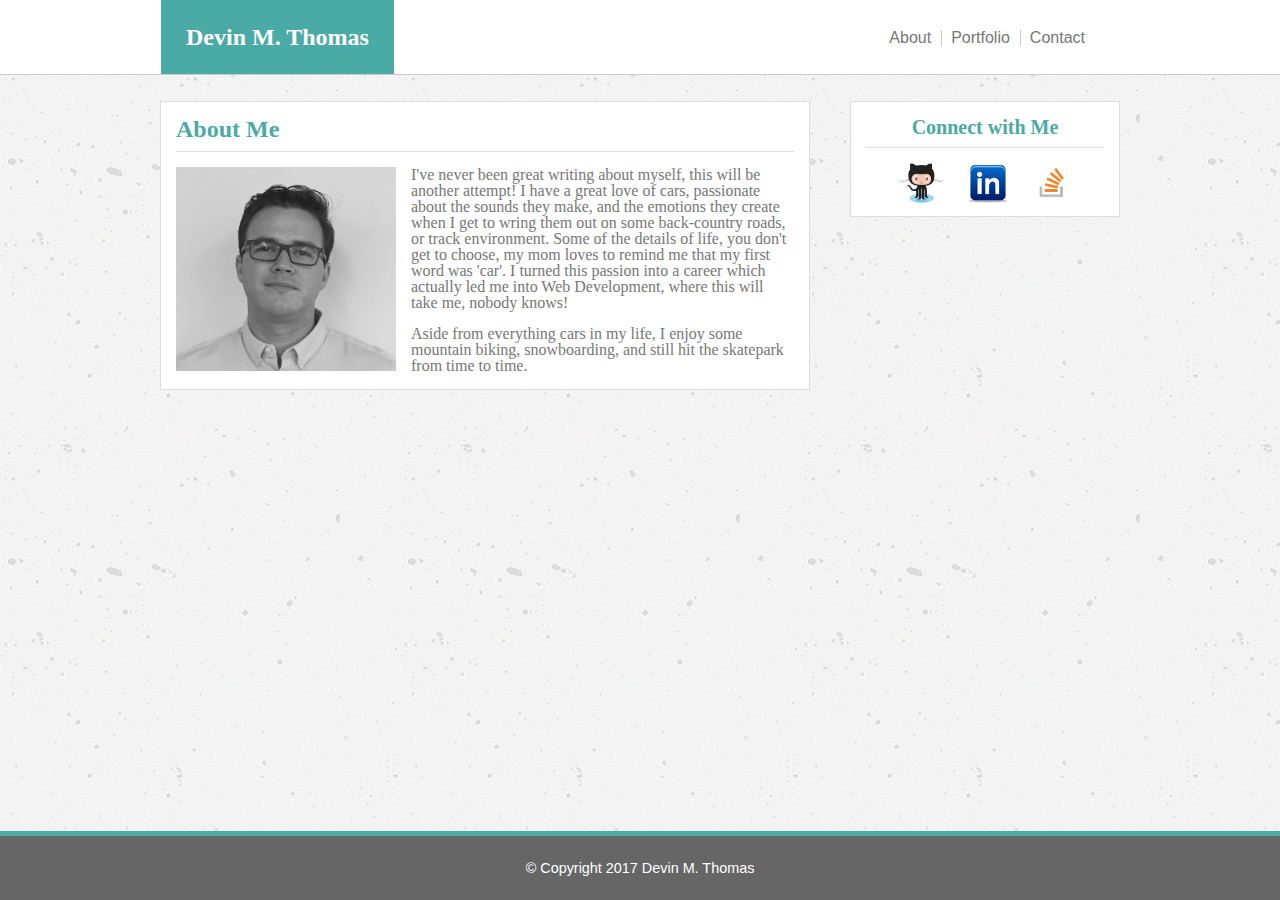
<file: index.html>
<!DOCTYPE html>
    <head>
        <title>About DMT</title>
        <link rel="icon" type="image/x-icon" 
            href="./assets/images/bolt.png">
        <link rel="stylesheet" type="text/css" 
            href="assets/css/reset.css">
        <link rel="stylesheet" type="text/css" 
            href="assets/css/style1.css">
        <meta name="viewport" content="width=device-width, initial-scale=1.0">
    </head>

    <body>
        <header>
                <div class="header">
                    <h1 class="name">Devin M. Thomas</h1>
                    <a class="nav1" href="contact.html">Contact</a>
                    <a class="nav" href="./portfolio.html">Portfolio</a>
                    <a class="nav">About</a>
                </div>
                </header>
        <div class="content-container">
            <div class="sub-container">
                <h2>About Me</h2>
                <div>
                    <img class="self" src="./assets/images/DMT.png">
                </div>
                <div>
                    <p>
                        I've never been great writing about 
                        myself, this will be another attempt!
                        I have a great love of cars, passionate
                        about the sounds they make, and the
                        emotions they create when I get to wring
                        them out on some back-country roads, or 
                        track environment. Some of the details 
                        of life, you don't get to choose, my mom
                        loves to remind me that my first word 
                        was 'car'. I turned this passion into 
                        a career which actually led me into 
                        Web Development, where this will take 
                        me, nobody knows!
                    </p>
                    <p>
                        Aside from everything cars in my life,
                        I enjoy some mountain biking, snowboarding,
                        and still hit the skatepark from time to
                        time.
                    </p>
                </div>
                <div style="clear: both;"></div>                
            </div>
            

            <div class="connect">
                <h3>Connect with Me</h3>
                <a href="https://github.com/e30devo" 
                    target="_blank" alt="GithubLogo">
                    <img class="connectimg1" 
                    src="./assets/images/github-octocat.png">
                    </a>
        
                <a href="https://www.linkedin.com/in/devin-thomas-912a375a" 
                    target="_blank" alt="LinkedinLogo">
                    <img  class="connectimg" 
                    src="./assets/images/linkedin.png">
                    </a>
        
                <a href="https://stackoverflow.com/users/8754916/dmt?tab=profile" 
                    target="_blank" alt="StackOverflowLogo">
                    <img  class="connectimg" 
                    src="./assets/images/stackoverflow.png">
                    </a>
            </div>
        </div>
        <footer>© Copyright 2017 Devin M. Thomas
        </footer>
    </body>


</html>
</file>
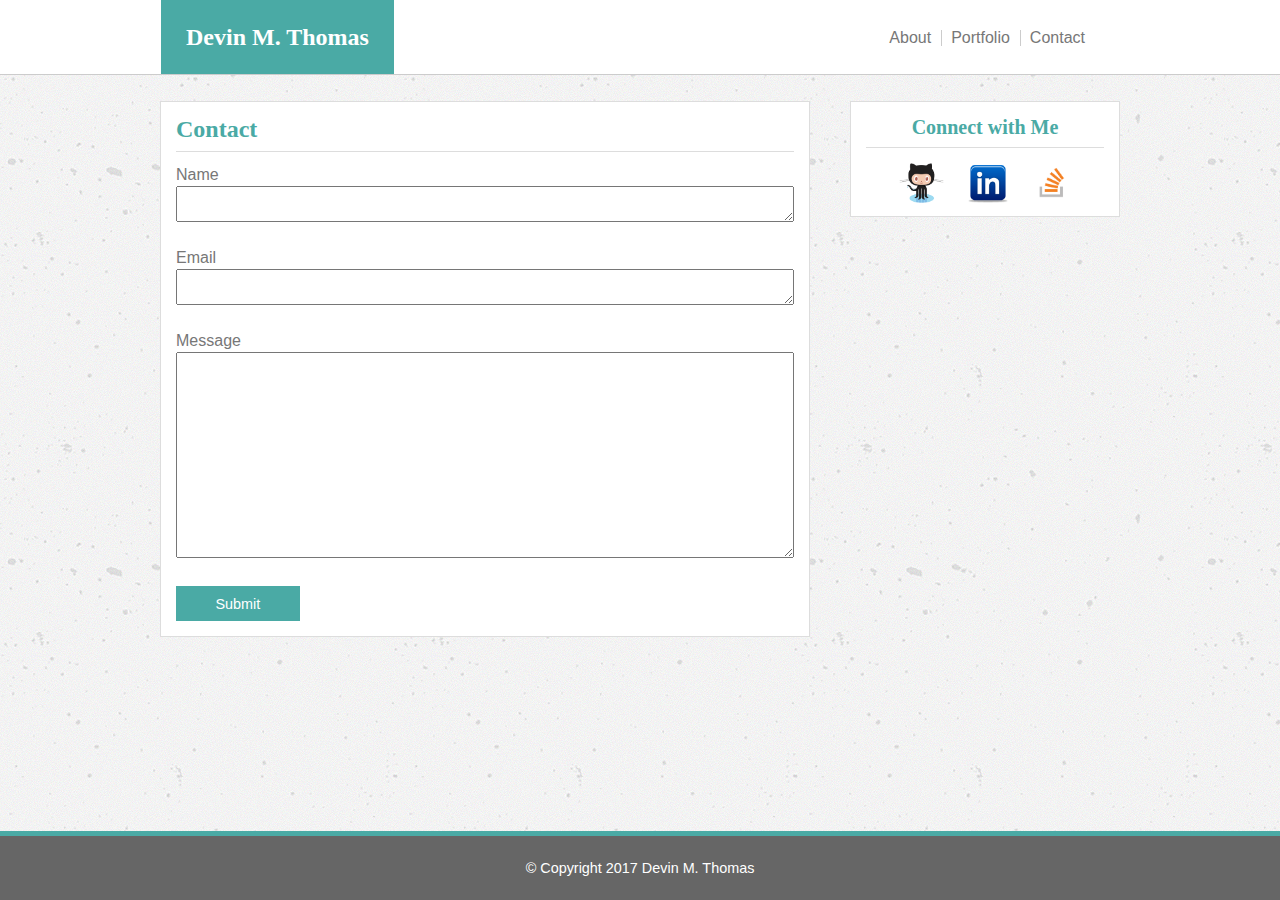
<file: contact.html>
<!DOCTYPE html>
    <head>
        <title>Contact DMT</title>
        <link rel="icon" type="image/x-icon" 
            href="./assets/images/bolt.png">
        <link rel="stylesheet" type="text/css" 
            href="./assets/css/reset.css">
        <link rel="stylesheet" type="text/css" 
            href="./assets/css/style1.css">
        <meta name="viewport" content="width=device-width, initial-scale=1.0">
    </head>

    <body>
        <header>
            <div class="header">
                <h1 class="name">Devin M. Thomas</h1>
                <a class="nav1">Contact</a>
                <a class="nav" href="./portfolio.html">Portfolio</a>
                <a class="nav" href="./index.html">About</a>
            </div>
        </header>
        <div class="content-container"> 
            <div class="sub-container">
                <h2>Contact</h2>
                <div class="formarea">
                <form>Name</form>
                <textarea></textarea>
                <form>Email</form>
                <textarea></textarea>
                <form>Message</form>
                <textarea class="message"></textarea>
                <button>Submit</button>
                </div>
            </div>
            <div class="connect">
                <h3>Connect with Me</h3>
                <a href="https://github.com/e30devo" 
                target="_blank" alt="GithubLogo">
                <img class="connectimg1" src="./assets/images/github-octocat.png">
                </a>

                <a href="https://www.linkedin.com/in/devin-thomas-912a375a" 
                target="_blank" alt="LinkedinLogo">
                <img  class="connectimg" src="./assets/images/linkedin.png">
                </a>

                <a href="https://stackoverflow.com/users/8754916/dmt?tab=profile" 
                target="_blank" alt="StackOverflowLogo">
                <img  class="connectimg" src="./assets/images/stackoverflow.png">
                </a>
            </div>        
        </div>
        
        <footer>© Copyright 2017 Devin M. Thomas
        </footer>
    </body>
</html>
</file>
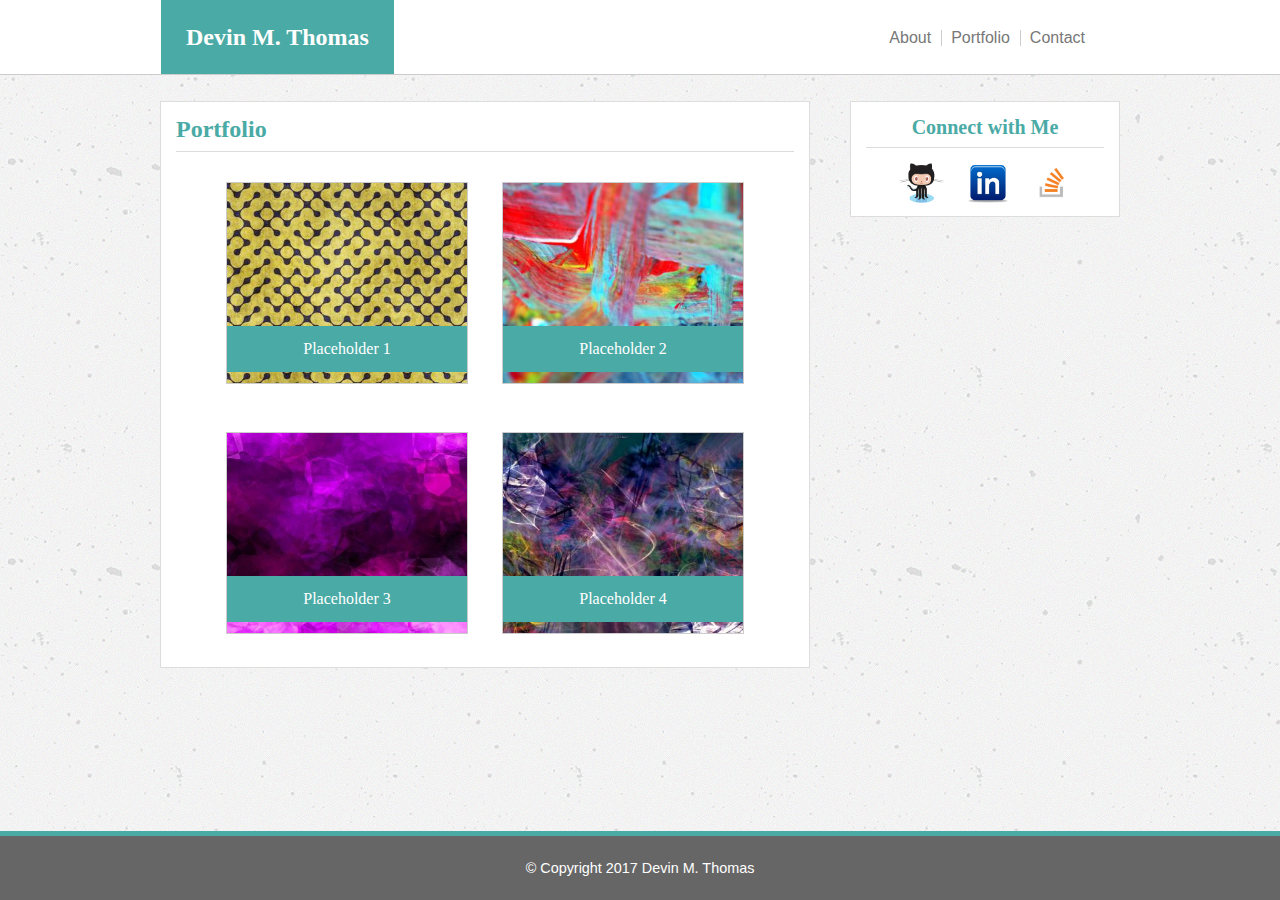
<file: portfolio.html>
<!DOCTYPE html>
    <head>
        <title>Portfolio of DMT</title>
        <link rel="icon" type="image/x-icon" 
            href="./assets/images/bolt.png">
        <link rel="stylesheet" type="text/css" 
            href="./assets/css/reset.css">
        <link rel="stylesheet" type="text/css" 
            href="./assets/css/style1.css">
        <meta name="viewport" content="width=device-width, initial-scale=1.0">
    </head>

    <body>         
        <header>
            <div class="header">
            <h1 class="name">Devin M. Thomas</h1>
            <a class="nav1" href="./contact.html">Contact</a>
            <a class="nav">Portfolio</a>
            <a class="nav" href="./index.html">About</a>
            </div>
        </header>
        <div class="content-container">    
            <div class="sub-container">
                <h2>Portfolio</h2>
                <div class="pimgs">
                    <div class="phc">
                    <a href="https://placeholder.com/" target="_blank">
                        <img class="phimg" src="./assets/images/ph1.jpg">
                        <h4 class="ph" href="placeholder">Placeholder 1</h4>
                    </a>
                    </div>
                    <div class="phc">
                        <a href="https://placeholder.com/" target="_blank">
                            <img class="phimg" src="./assets/images/ph2.jpg">
                            <h4 class="ph" href="placeholder">Placeholder 2</h4>
                        </a>
                    </div>
                    <div class="phc">
                        <a href="https://placeholder.com/" target="_blank">
                            <img class="phimg" src="./assets/images/ph3.jpg">
                            <h4 class="ph" href="placeholder">Placeholder 3</h4>
                        </a>
                    </div>
                    <div class="phc">
                        <a href="https://placeholder.com" target="_blank">
                            <img class="phimg" src="./assets/images/ph4.jpg">
                            <h4 class="ph" href="placeholder">Placeholder 4</h4>
                        </a>
                    </div>
                </div> 
            </div>

            <div class="connect">
                <h3>Connect with Me</h3>
                <a href="https://github.com/e30devo" 
                    target="_blank" alt="GithubLogo">
                    <img class="connectimg1" 
                    src="./assets/images/github-octocat.png">
                </a>
        
                <a href="https://www.linkedin.com/in/devin-thomas-912a375a" 
                    target="_blank" alt="LinkedinLogo">
                    <img  class="connectimg" 
                    src="./assets/images/linkedin.png">
                </a>
        
                <a href="https://stackoverflow.com/users/8754916/dmt?tab=profile" 
                    target="_blank" alt="StackOverflowLogo">
                    <img  class="connectimg" 
                    src="./assets/images/stackoverflow.png">
                </a>
                
            </div>
        </div>
        <footer>© Copyright 2017 Devin M. Thomas
        </footer>
    </body>   
</html>
</file>
<file: assets/css/style1.css>
header {
    position: fixed;
    height: auto;
    width: 100%;
    z-index: 1;
    background-color: #ffffff;
    font-family: "Georgia";
    border-bottom-style: solid;
    border-bottom-width: 1px;
    border-color: #cccccc;
}

.header {
    width: 960px;
    margin: 0 auto;
}

.name {
    background-color: #4aaaa5;
    font-size: 150%;
    font-family: "Georgia";
    font-weight: bold;
    color: #ffffff;
    border-left-style: solid;
    border-left-width: 1px;
    border-color: #ffffff;
    float: left;
    padding: 25px;
}

.nav {
    font-size: 100%;
    font-family: "Arial";
    color: #777777;
    float: right;
    margin:30px 9px 0px 0px;
    border-right-style: solid;
    border-right-width: 1px;
    border-color: #cccccc;
    padding-right:10px;
    
}

.nav1 {
    font-size: 100%;
    font-family: "Arial";
    color: #777777;
    float: right;
    margin: 30px 35px 0px 0px;    
}

a {
    text-decoration: none;
}

h2{
    font-size: 150%;
    font-family: "Georgia";
    font-weight: bold;
    color: #4aaaa5;
    background-color: #ffffff;
    border-bottom-width: 1px;
    border-bottom-style: solid;
    border-color: #dddddd;
    padding: 0px 0px 10px 0px;
    margin: 15px;
}

h3 {
    font-size: 125%;
    font-family: "Georgia";
    font-weight: bold;
    color: #4aaaa5;
    background-color: #ffffff;
    border-bottom-width: 1px;
    border-bottom-style: solid;
    border-color: #dddddd;
    padding: 0px 0px 10px 0px;
    margin: 15px 15px 5px 15px;
}

h4 {
    font-family: "Georgia";
    color: #ffffff;
    background-color: #4aaaa5;
    padding: 15px;
    text-align: center;
}

p {
    margin: 8px 15px 15px 0px;
    color: #777777;
}

.self {
    height: auto;
    width: 220px;
    float: left;
    margin: 0px 15px 15px 15px;
}

.sub-container {
    height: auto;
    width: 648px;
    border-style: solid;
    border-width: 1px;
    border-color: #dddddd;
    background-color: #ffffff;
}

.content-container{
    width: 960px;
    margin: 0 auto;
    position: relative;
    top: 101px;
    margin-bottom: 85px;
}

.pimgs {
    text-align: center;
}

.phc {
    display: inline-block;
    height: 200px;
    width: 240px;
    margin: 15px;
    border-style: solid;
    border-width: 1px;
    border-color: #cccccc;
}

.ph {
    position: relative;
    top: -60px;

}

.phimg {
    width: 100%;
    height: 100%;   
}

form {
    font-family: "Arial";
    color: #777777;
    margin: 15px 0px 0px 0px;
    
}

.formarea {
    margin: 15px;
}

.message {
    height: 200px;
}

textarea {
    margin: 3px 0px 10px 0px;
    width: 99%; 
}

button {
    font-family: "Arial";
    font-size: 90%;
    color: #ffffff;
    margin: 15px 0px 0px 0px;
    background-color: #4aaaa5;
    border: none;
    height: 35px;
    width: 20%;
}

.connect {
    background-color: #ffffff;
    height: auto;
    width: 268px;
    border-style: solid;
    border-width: 1px;
    border-color: #dddddd;
    margin: 1px;
    text-align: center;
    position: absolute;
    top: -1px;
    right: -1px;
}

.connectimg {
    height: 40px;
    width: 40px;
    padding: 10px;

}

.connectimg1 {
    height: 40px;
    width: 45px;
    padding: 10px;

}

span {
    display: none;
}

body {
    background-image: url("../images/concrete.png")
}

footer {
    position: fixed;
    bottom: 0px;
    height: auto;
    width: 100%;
    z-index: 1;
    background-color: #666666;
    font-family: "arial";
    font-size: 90%;
    color: #ffffff;
    padding: 25px 0px 25px 0px;
    text-align: center;
    border-top-style: solid;
    border-top-width: 5px;
    border-color: #4aaaa5;
}
/* <--starting media queries--> */
@media (min-width: 1px) and (max-width:369px) {
    body {
        display: none;
        background-image: url("../images/crash.png");
        background-repeat: no-repeat;
        background-position: center top;
    }
}
/* <--Iphone 6 vertical optimization @375px--> */
@media (min-width: 370px) and (max-width: 450px) {
    .name {
        text-align: center;
        width: 90%;
        border: none;
        margin: 0px;
        padding: 5%;
    }
    header {
        margin: 0px;
        position: absolute;
        top: 0px;
    }

    .header {
        width: 99%
    } 
    .nav, .nav1 {
        text-align: center;
    }

    .nav1 {
        margin-right: 20%;
        margin-bottom: 25px;
    }

    span {
        display: none;
    }
    
    .content-container {
        width: 99%;
        position: relative;
        top: 155px;
    }
    .sub-container {
        width: 90%;
        margin: 0 auto;
    }

    p {
        padding: 0px 12px 0px 12px;
    }

    .self {
        width: 30%;
    }

    textarea {
        margin: 0px;
        padding:0px;
    }
    .connect {
        width: 90%;
        position: relative;
        top: 10px;
        margin:0 auto;
    }
    footer {
        position: relative;
        top: 88px;
    }

}

/* <--Optimized for 640px width--> */
@media (min-width: 451px) and (max-width: 700px) {
    .name {
        text-align: center;
        width: 93%;
        border: none;
        margin: 0px;
    }
    header {
        margin: 0px;
        position: absolute;
        top: 0px;
        border: none;
    }
    .header {
        width: 99%
    } 
    .nav, .nav1 {
        text-align: center;
    }

    .nav1 {
        margin-right: 32%;
        margin-bottom: 25px;
    }

    span {
        display: none;
    }

    .content-container {
        width: 99%;
        position: relative;
        top: 155px;
    }
    .sub-container {
        width: 90%;
        margin: 0 auto;
    }

    p {
        padding: 0px 12px 0px 12px;
    }

    .self {
        width: 30%;
    }

    textarea {
        margin: 3px 0px 0px 1px;
        padding:0px;
    }
    .connect {
        width: 90%;
        position: relative;
        top: 10px;
        margin:0 auto;
    }
    footer {
        position: relative;
        top: 88px;
    }
}

/* <--Optimized for 768px--> */
@media (min-width: 700px) and (max-width: 850px) {
    .name {
        text-align: center;
        width: 30%;
    }

    header {
        position: absolute;
        top: 0px;
    }

    .header {
        width: 90%;
    } 

    .nav1 {
        margin-bottom: 25px;
    }

    span {
        display: none;
    }

    .content-container {
        width: 99%;
        position: relative;
        top: 110px;
    }
    .sub-container {
        width: 90%;
        margin: 0 auto;
    }

    p {
        padding: 0px 12px 0px 12px;
    }

    .self {
        width: 30%;
    }

    textarea {
        margin: 3px 0px 0px 1px;
        padding:0px;
    }

    .connect {
        width: 90%;
        position: relative;
        top: 10px;
        margin:0 auto;
    }

    footer {
        position: absolute;
        bottom: 0px;
    }

}

/* <--Optimized for 980px--> */
@media (min-width: 851px) and (max-width: 1023px) {
    .name {
        text-align: center;
        width: 30%;
    }

    header {
        position: absolute;
        top: 0px;
    }

    .header {
        width: 90%;
    } 

    .nav1 {
        margin-bottom: 25px;
    }

    span {
        display: none;
    }

    .content-container {
        width: 99%;
        position: relative;
        top: 110px;
    }

    .sub-container {
        width: 90%;
        margin: 0 auto;
    }

    p {
        padding: 0px 12px 0px 12px;
    }

    .self {
        width: 30%;
    }

    textarea {
        margin: 3px 0px 0px 1px;
        padding:0px;
    }

    .connect {
        width: 90%;
        position: relative;
        top: 10px;
        margin:0 auto;
    }

    footer {
        position: relative;
        top: 88px;
    }

}
</file>
